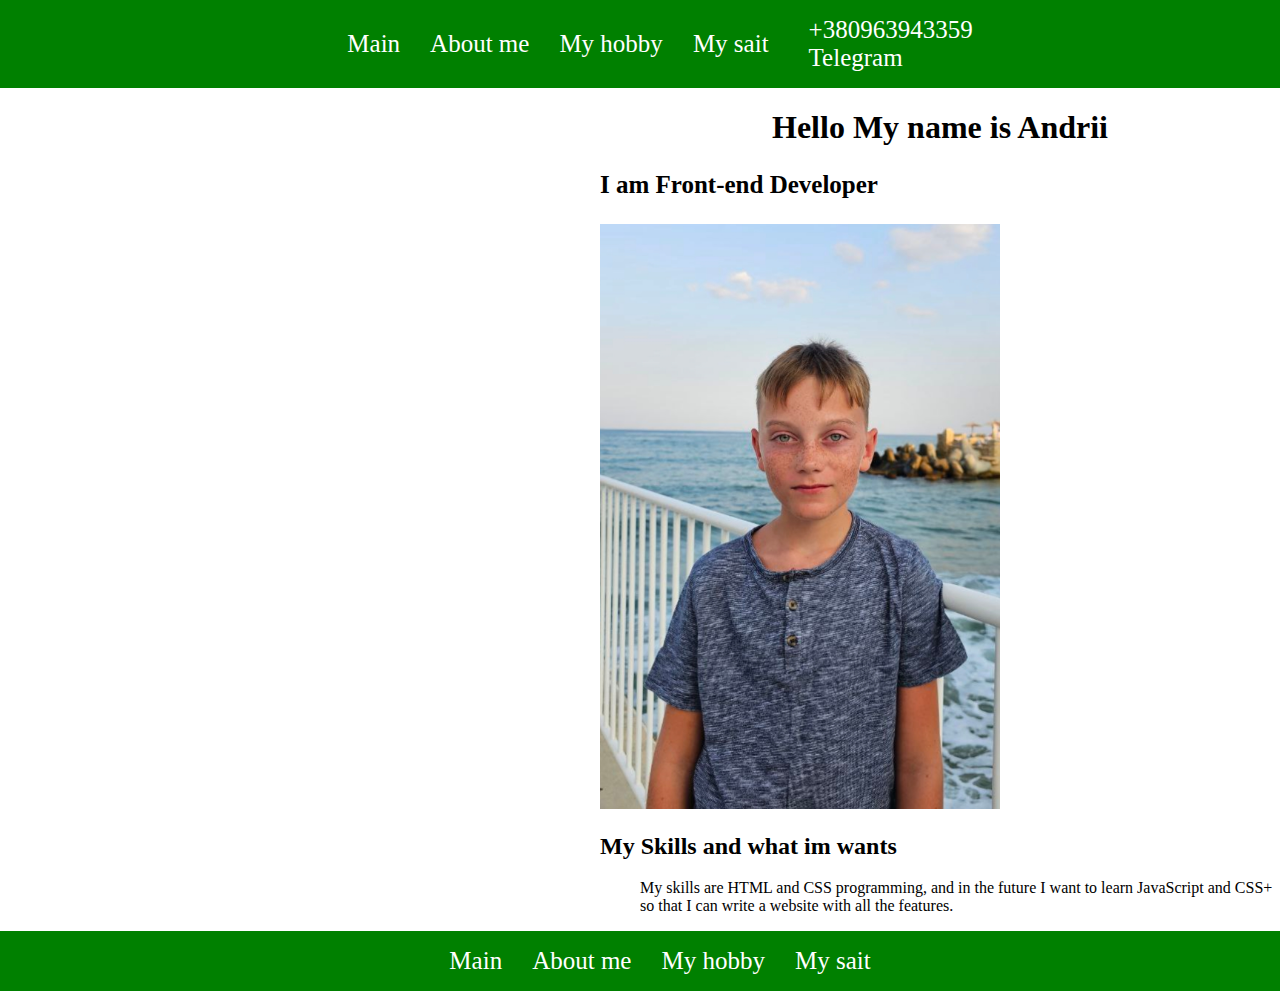
<file: index.html>
<!DOCTYPE html>
<html lang="en">
<head>
    <meta charset="UTF-8">
    <meta name="viewport" content="width=, initial-scale=1.0">
    <title>Document</title>
    <link rel="stylesheet" href="./style.css">
</head>
<body>
    <header>
        <nav>
            <ul class="nav">
                <li><a href="./index.html">Main</a></li>
                <li><a href="./About.html">About me</a></li>
                <li><a href="./hobby.html">My hobby</a></li>
                <li> <a href="https://jogyamaha36.github.io/project/">My sait</a></li>
            </ul>
        </nav>
        <ul>
            <li><a href="tel:+380963943359">+380963943359</a></li>
            <li><a href="https://t.me/NaJogy" target="_blank">Telegram</a></li>
        </ul>
    </header>
    <h1>Hello My name is Andrii</h1>
    <p>I am Front-end Developer</p>
    <img src="myphoto.jpg" alt="">
    <h2>My Skills and what im wants</h2>
    <ul class="skills">
        <li>My skills are HTML and CSS programming, and in the future I want to learn JavaScript and CSS+ so that I can write a website with all the features.</li>
    </ul>
    </header>
    <Footer>
        <nav>
            <ul class="nav">
                <li><a href="./index.html">Main</a></li>
                <li><a href="./About.html">About me</a></li>
                <li><a href="./hobby.html">My hobby</a></li>
                <li> <a href="https://jogyamaha36.github.io/project/">My sait</a></li>
            </ul>
        </nav>
    </header>
    </Footer>
</body>
</html>
</file>
<file: style.css>
header,footer{
            display: flex;
            justify-content: center;
            align-items: center;
            background-color: green;
        }

        .nav{
            display: flex;
            gap: 30px;
        }

        ul{
            list-style: none;
        }
        a{
            text-decoration: none;
            font-size: 25px;
            color: white;
            transition: 2s;
        }
        a:hover{
            color: black;
        }
        h1,p,h2,img,.skills{
            margin-left: 600px;
        }
        body{
            margin: 0;
        }
        img{
            width: 400px;
            transition: 2s;
        }
        img:hover{
            transform: scale(1.1);
            cursor: pointer;
        }
        .nav{
            display: flex;
            gap: 30px;
        }

        ul{
            list-style: none;
        }
        a{
            text-decoration: none;
            font-size: 25px;
            color: white;
            transition: 2s;
        }
        a:hover{
            color: black;
        }
        .list{
            display: flex;
            flex-wrap: wrap;
            justify-content: center;
            gap: 50px;
        }
        h1{
            display: flex;
            justify-content: center;
        }
        p{
            font-size: 25px;
            font-weight: 900;
        }
        body{
            margin: 0;
        }
        img:hover{
            transform: scale(1.2);
            cursor: pointer;
        }
        img{
            transition: 2s;
        }
        .list{
            margin-bottom: 10px ;
            display: flex ;
            justify-content: center ;
            align-items: center ;
            font-family: Roboto;
            font-size: 16px;
            font-weight: 500;
            line-height: 18.75px;
            letter-spacing: 0.03em;
            text-align: center;
            margin-top: 30px ;
        }
        .listr {
            background-image: url("alondra-lucia--_os35-xQjc-unsplash.jpg");
            background-size: no-repeat;
            background-position: center;
            background-size: cover;
            height: 400px;
            width: 400px;
        }
</file>
